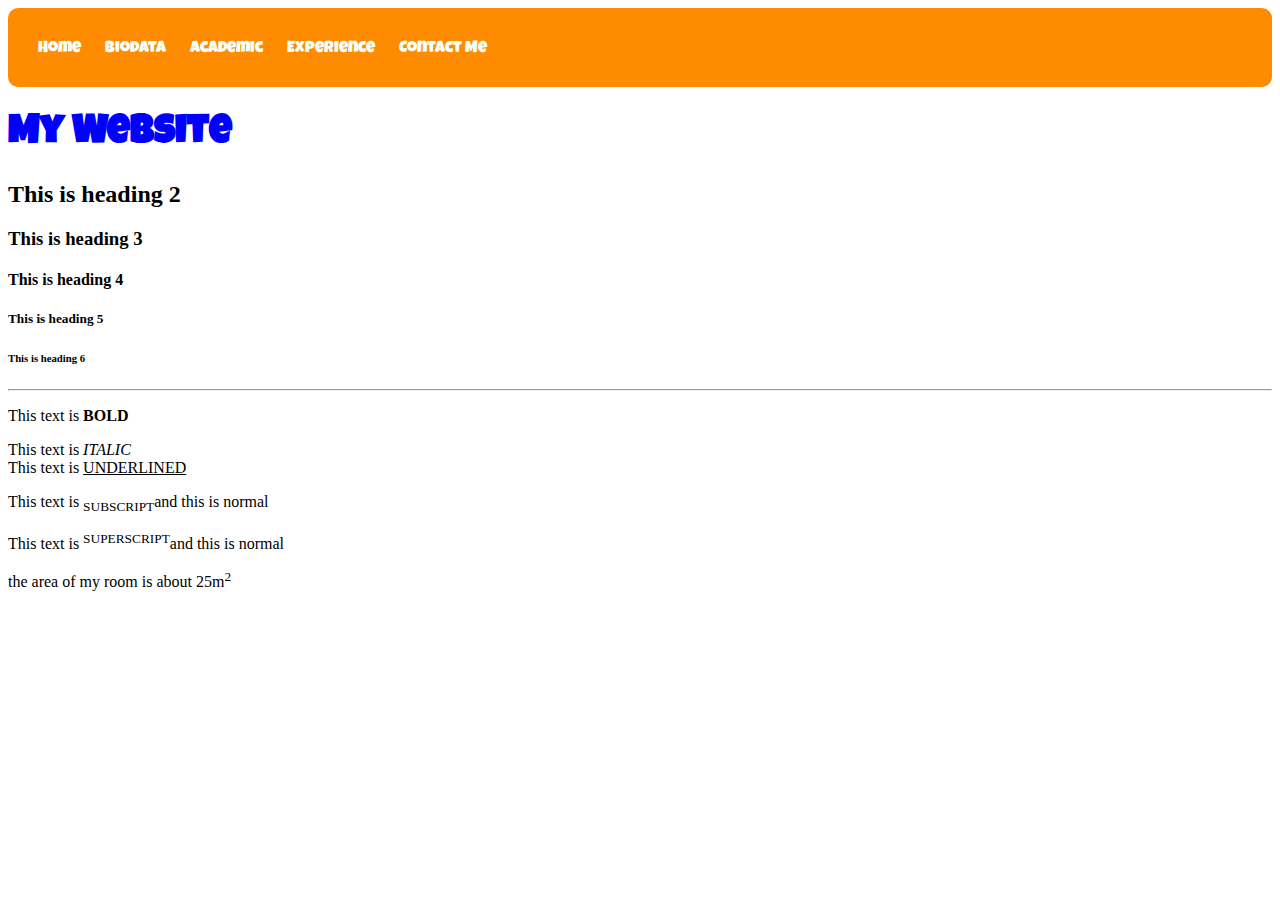
<file: index.html>
<html>
    <head>
        <title>My new personal Website</title>
        <link rel="stylesheet" href="css/style.css">
    </head>
<body>

<div class="menu">
    <a href="index.html">Home</a>
    <a href="biodata.html">Biodata</a>
    <a href="academic.html">Academic</a>
    <a href="experience.html">Experience</a>
    <a href="contact.html">Contact Me</a>
</div>
<!--This is comment-->
<!--sample of headings-->
<h1>My Website</h1>
<h2>This is heading 2</h2>
<h3>This is heading 3</h3>
<h4>This is heading 4</h4>
<h5>This is heading 5</h5>
<h6>This is heading 6</h6>

<!--horizontal line-->

<hr>

<!--basic text styling-->

<p>This text is <b>BOLD</b></p>
This text is <i>ITALIC</i><br>
This text is <u>UNDERLINED</u>

<!--subscript & superscript-->

<p>This text is <sub>SUBSCRIPT</sub>and this is normal</p>
<p>This text is <sup>SUPERSCRIPT</sup>and this is normal</p>
<p>the area of my room is about 25m<sup>2</sup></p>



</body>
</html>
</file>
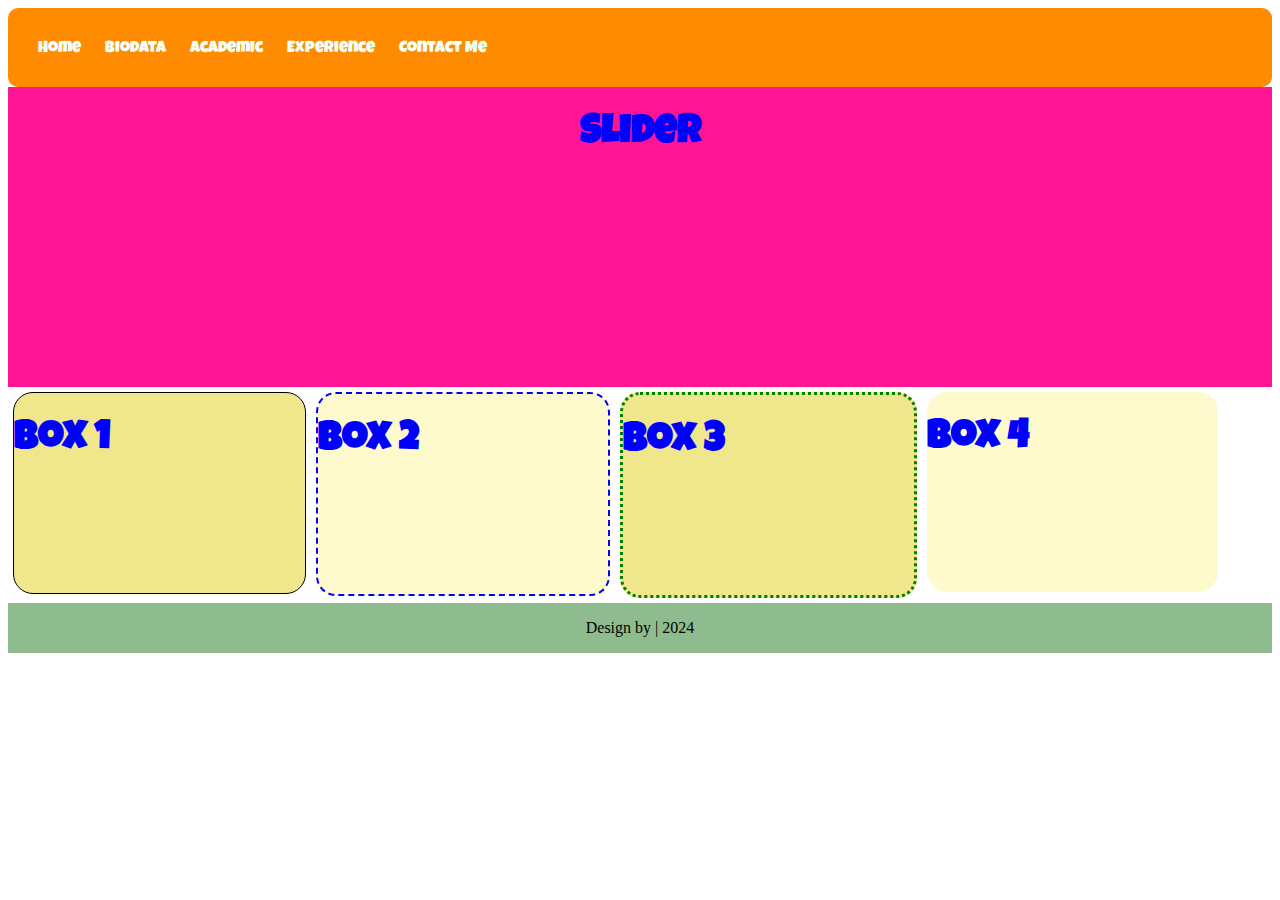
<file: academic.html>
<html>
    <head>
        <title>My Academic</title>
        <link rel="stylesheet" href="css/style.css">
    </head>
<body>
    <div class="menu">
        <a href="index.html">Home</a>
        <a href="biodata.html">Biodata</a>
        <a href="academic.html">Academic</a>
        <a href="experience.html">Experience</a>
        <a href="contact.html">Contact Me</a>
    </div>
<div class="slider">
    <h1 style="text-align:center">Slider</h1>
</div>

<div class="box1">
    <h1>Box 1</h1>
</div>

<div class="box2">
    <h1>Box 2</h1>
</div>

<div class="box3">
    <h1>Box 3</h1>
</div>

<div class="box4">
    <h1>Box 4</h1>
</div>

<div class="footer">
    <p>Design by | 2024</p>
</div>



</body>
</html>
</file>
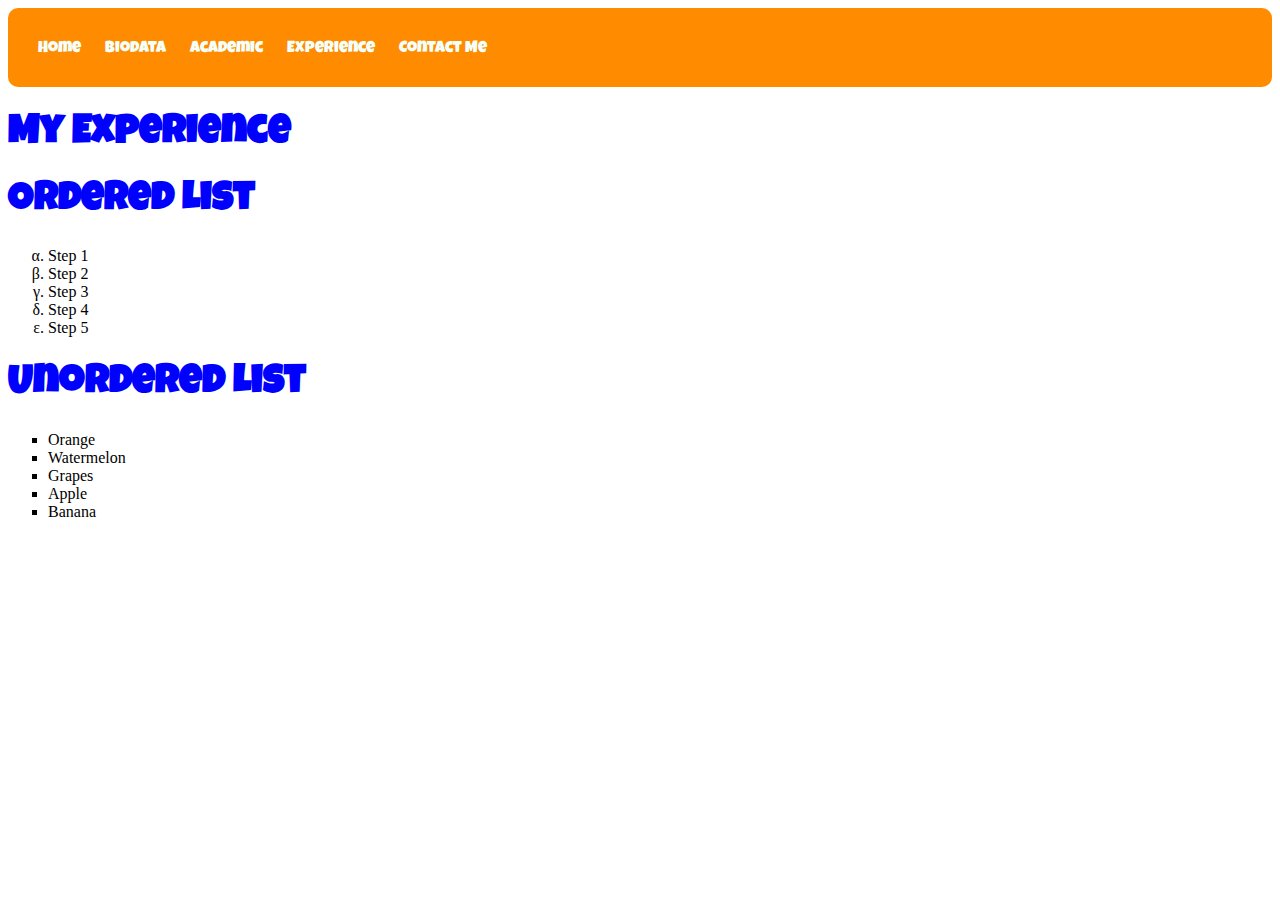
<file: experience.html>
<html>
    <head>
        <title>My Experience</title>
        <link rel="stylesheet" href="css/style.css">
    </head>
<body>
    <div class="menu">
        <a href="index.html">Home</a>
        <a href="biodata.html">Biodata</a>
        <a href="academic.html">Academic</a>
        <a href="experience.html">Experience</a>
        <a href="contact.html">Contact Me</a>
    </div>
<h1>My Experience</h1>


<h1>Ordered List</h1>
<ol>
    <li>Step 1</li>
    <li>Step 2</li>
    <li>Step 3</li>
    <li>Step 4</li>
    <li>Step 5</li>
</ol>

<h1>Unordered List</h1>

<ul>
    <li>Orange</li>
    <li>Watermelon</li>
    <li>Grapes</li>
    <li>Apple</li>
    <li>Banana</li>
</ul>






</body>
</html>
</file>
<file: css/style.css>
@import url('https://fonts.googleapis.com/css2?family=Luckiest+Guy&display=swap');

h1
    {
        color:blue;
        font-size: 30pt;
        font-family: 'Luckiest Guy', cursive;
    }

.menu
    {
        background-color: darkorange;
        padding:30px;
        border-radius: 10px;
    }

a
    {
        color:mintcream;
        text-decoration:none;
        margin-right: 20px;
        font-family: 'Luckiest Guy', cursive;
    }

.slider
    {
        width: 100%;
        height: 300px;
        background-color: deeppink;
        float:left;
    }

.box1
    {
        width: 23%;
        height: 200px;
        background-color: khaki;
        float:left;
        border-radius: 20px;
        margin: 5px;
        border: 1px solid black;

    }

.box2
    {
        width: 23%;
        height: 200px;
        background-color:lemonchiffon;
        float:left;
        border-radius: 20px;
        margin: 5px;
        border: 2px dashed blue;
    }

.box3
    {
        width: 23%;
        height: 200px;
        background-color: khaki;
        float:left;
        border-radius: 20px;
        margin: 5px;
        border: 3px dotted green;
    }

.box4
    {
        width: 23%;
        height: 200px;
        background-color:lemonchiffon;
        float:left;
        border-radius: 20px;
        margin: 5px;
    }

.footer
    {
        width: 100%;
        height: 50px;
        background-color: darkseagreen;
        float: left;
        text-align: center;
    }


ul 
    {
        list-style-type:square;
        /*list-style-type:circle;*/
    }

ol
    {
        list-style-type:lower-greek;
    }
</file>
